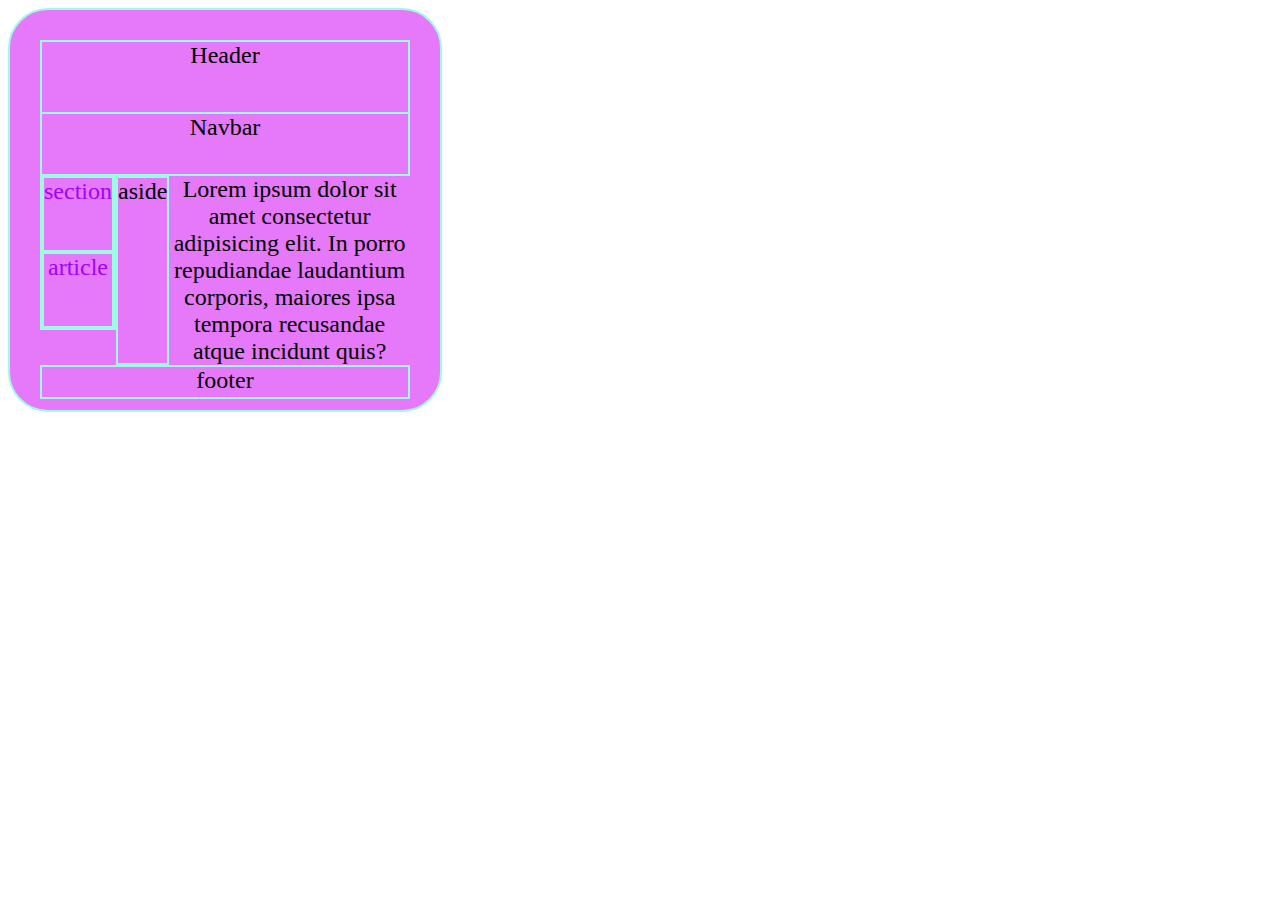
<file: fvf.html>
<!DOCTYPE html>
<html lang="en">
<head>
    <meta charset="UTF-8">
    <meta http-equiv="X-UA-Compatible" content="IE=edge">
    <meta name="viewport" content="width=device-width, initial-scale=1.0">
    <title>flexbox</title>
</head>
<body>
    <style>
    div {
        border: solid rgb(158, 250, 226) 2px;
        /* height: 900px; */
                  /* width: 600px; */ 
                  text-align: center;
                  font-size: 24px;
      }
      .container {
        border-radius: 40px;
        background-color:rgb(230, 120, 250);
        margin: 100;
        padding:30px;  
        height: 340px;  
        width: 370px;
        }
        .content{
            display: flex;
            flex-direction: row;
            border: 1px;
        }
        .pop{
            display: flex;
            /* align-items: flex-start; */
            justify-content: start;
            flex-direction:column;
            height: 150px;
            width: 250px;
            /* border: 0.5px; */
            color: rgb(159, 4, 249);

        }
        .header{
            height: 70px;
        }
        .navbar{
            height: 60px;
            border-top: 0.5px;
        }
        .footer{
            height: 30px;
        }
        .aside{
            width: 120px;
        }
        .section{
            height: 75px;
            border-top: 0.5px;
        }
        .article{
            height: 75px;
        }
        </style>
    <div class="container">
        <div class="header"> Header</div>
        <div class="navbar">Navbar</div>
        <div class="content">
            <div class="pop">
                <div class="section">section</div>
                <div class="article">article</div> 
            </div>
            <div class="aside">aside</div>
            Lorem ipsum dolor sit amet consectetur adipisicing elit. In porro repudiandae laudantium corporis, maiores ipsa tempora recusandae atque incidunt quis?
        </div>
        <div class="footer">footer</div>
    </div>
</body>
</html>
</file>
